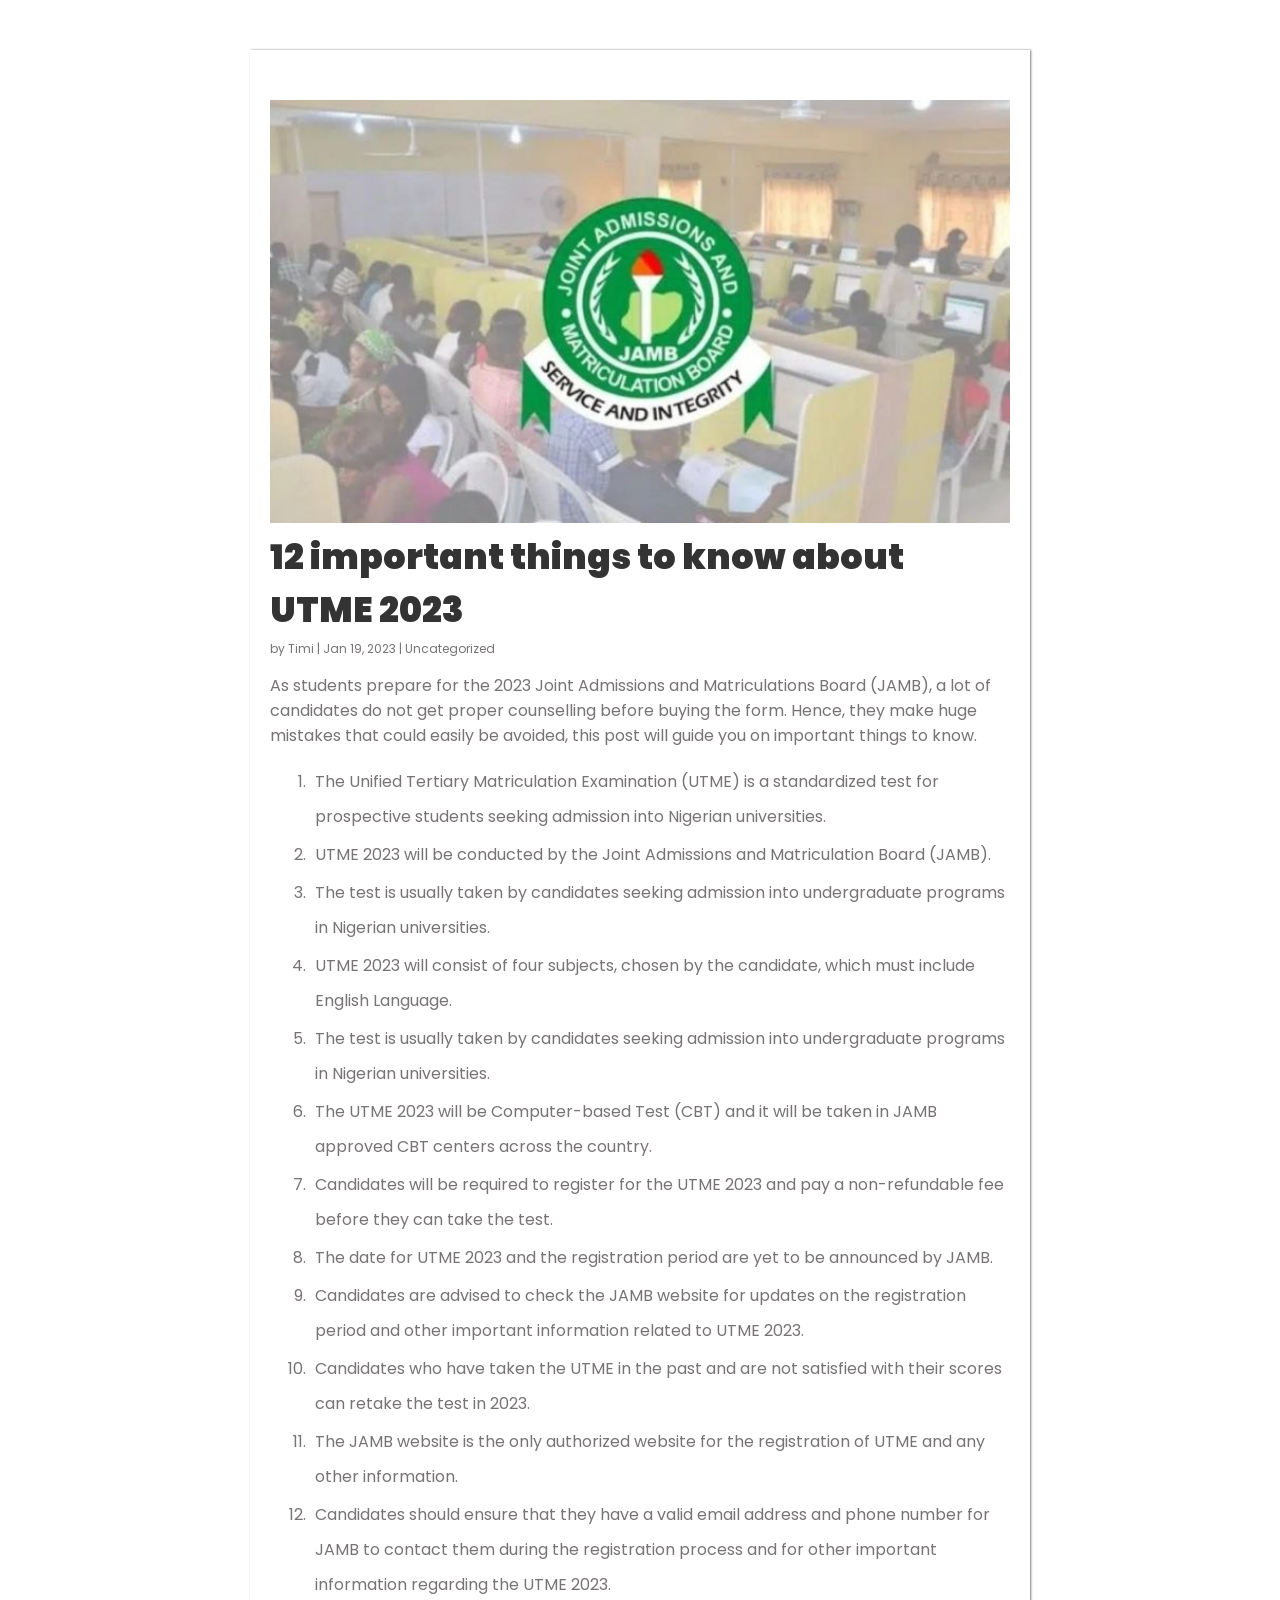
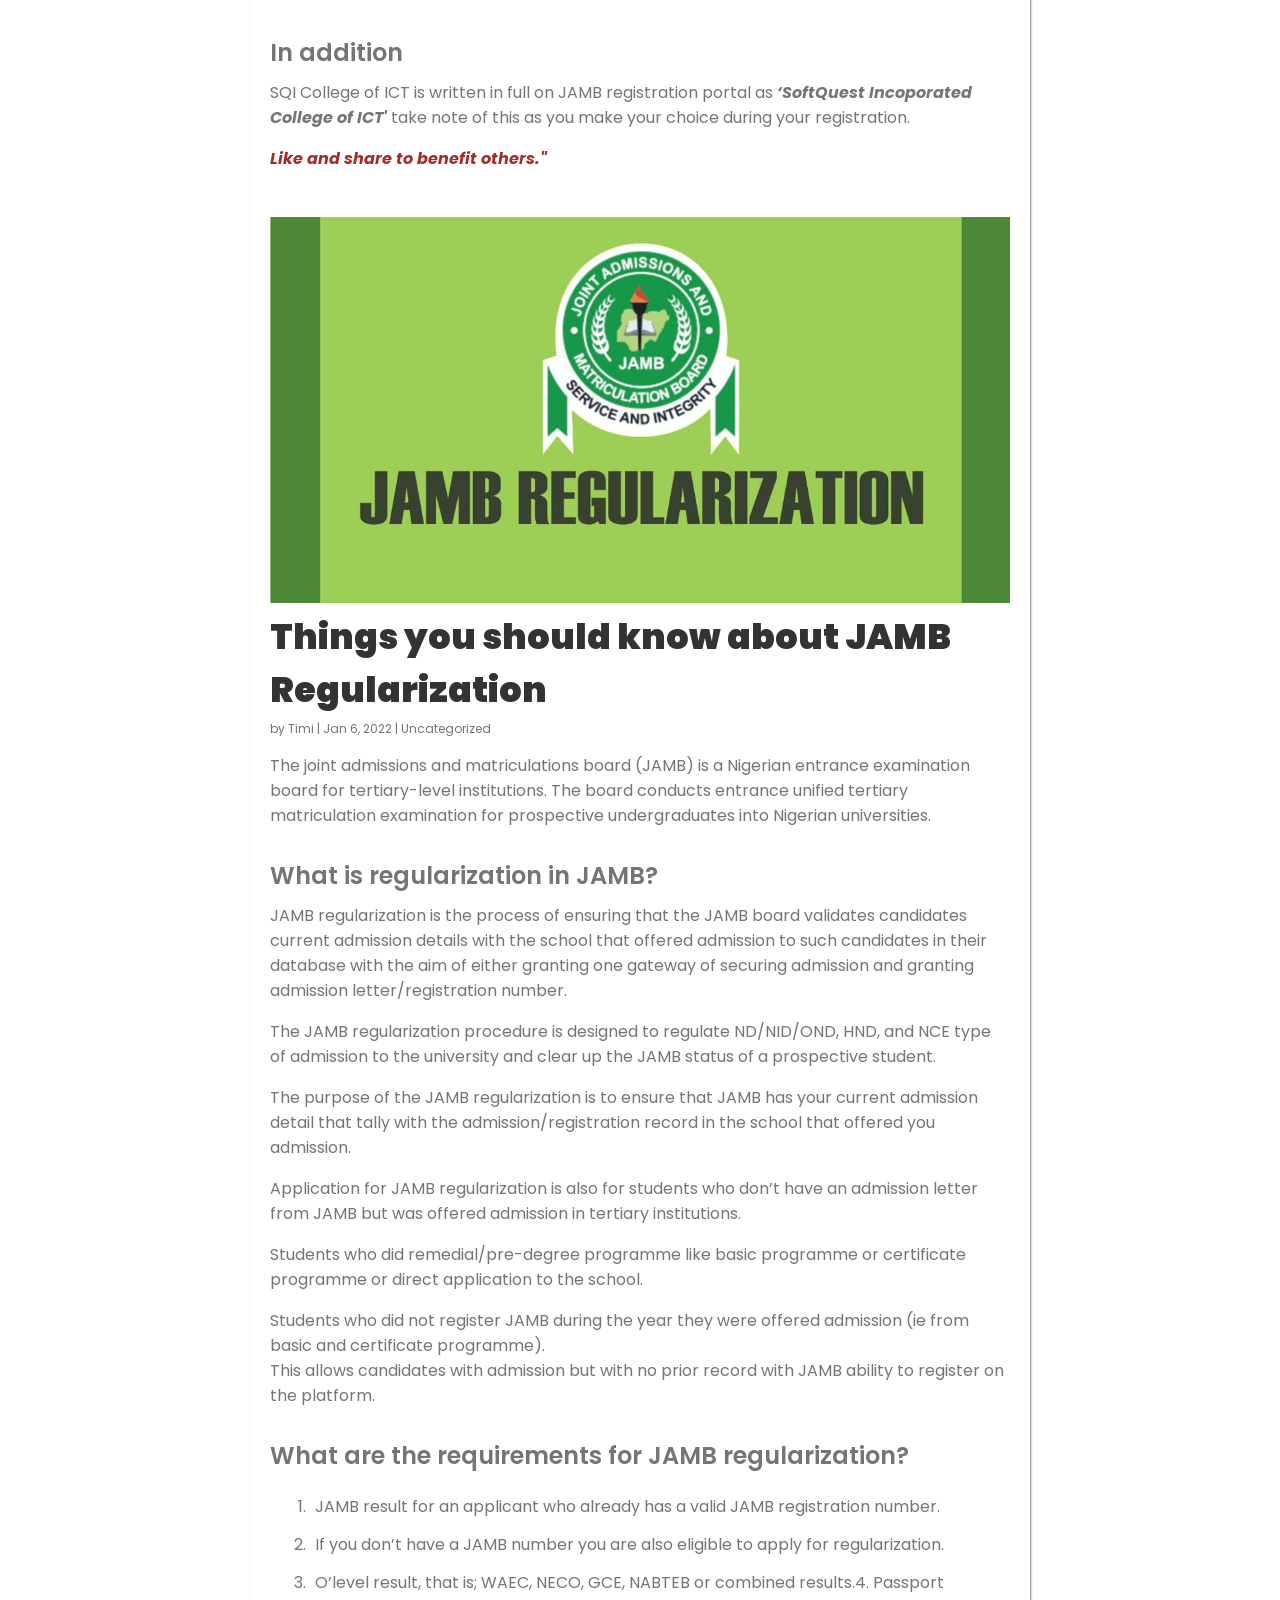
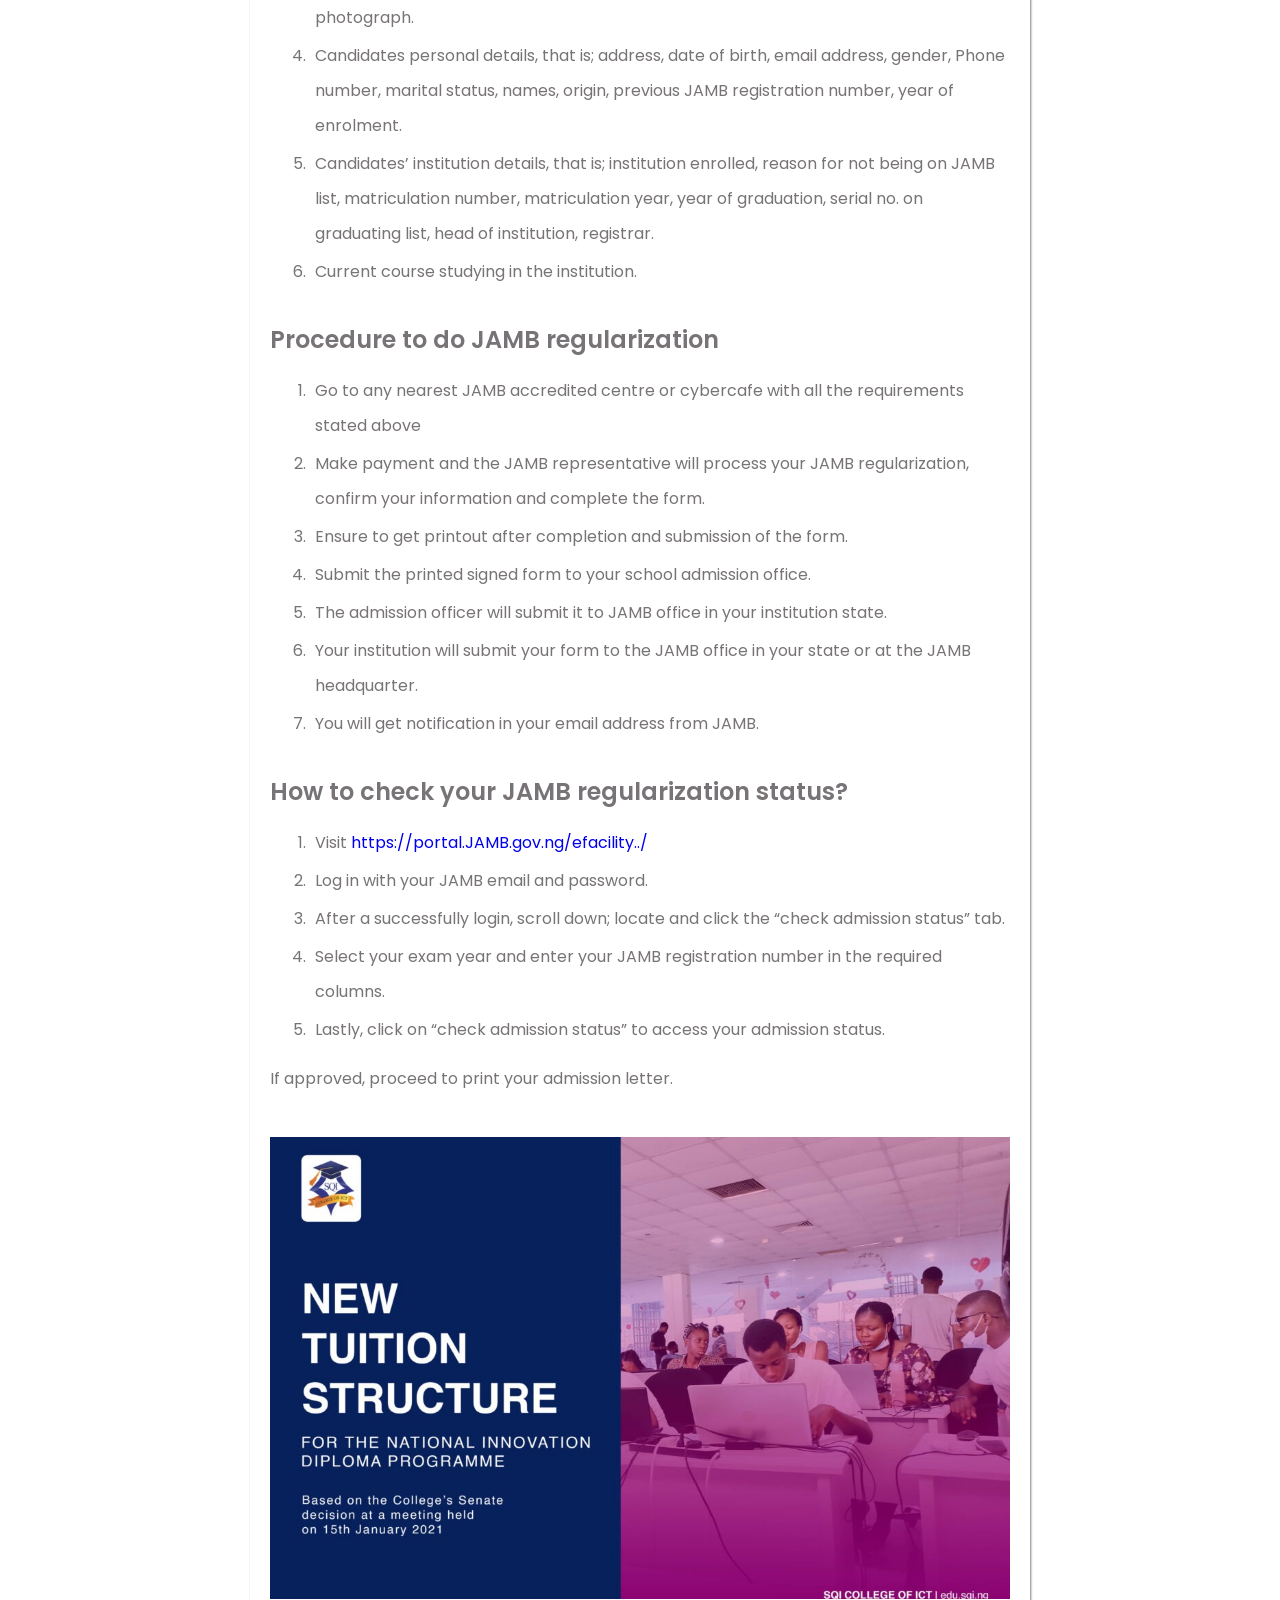
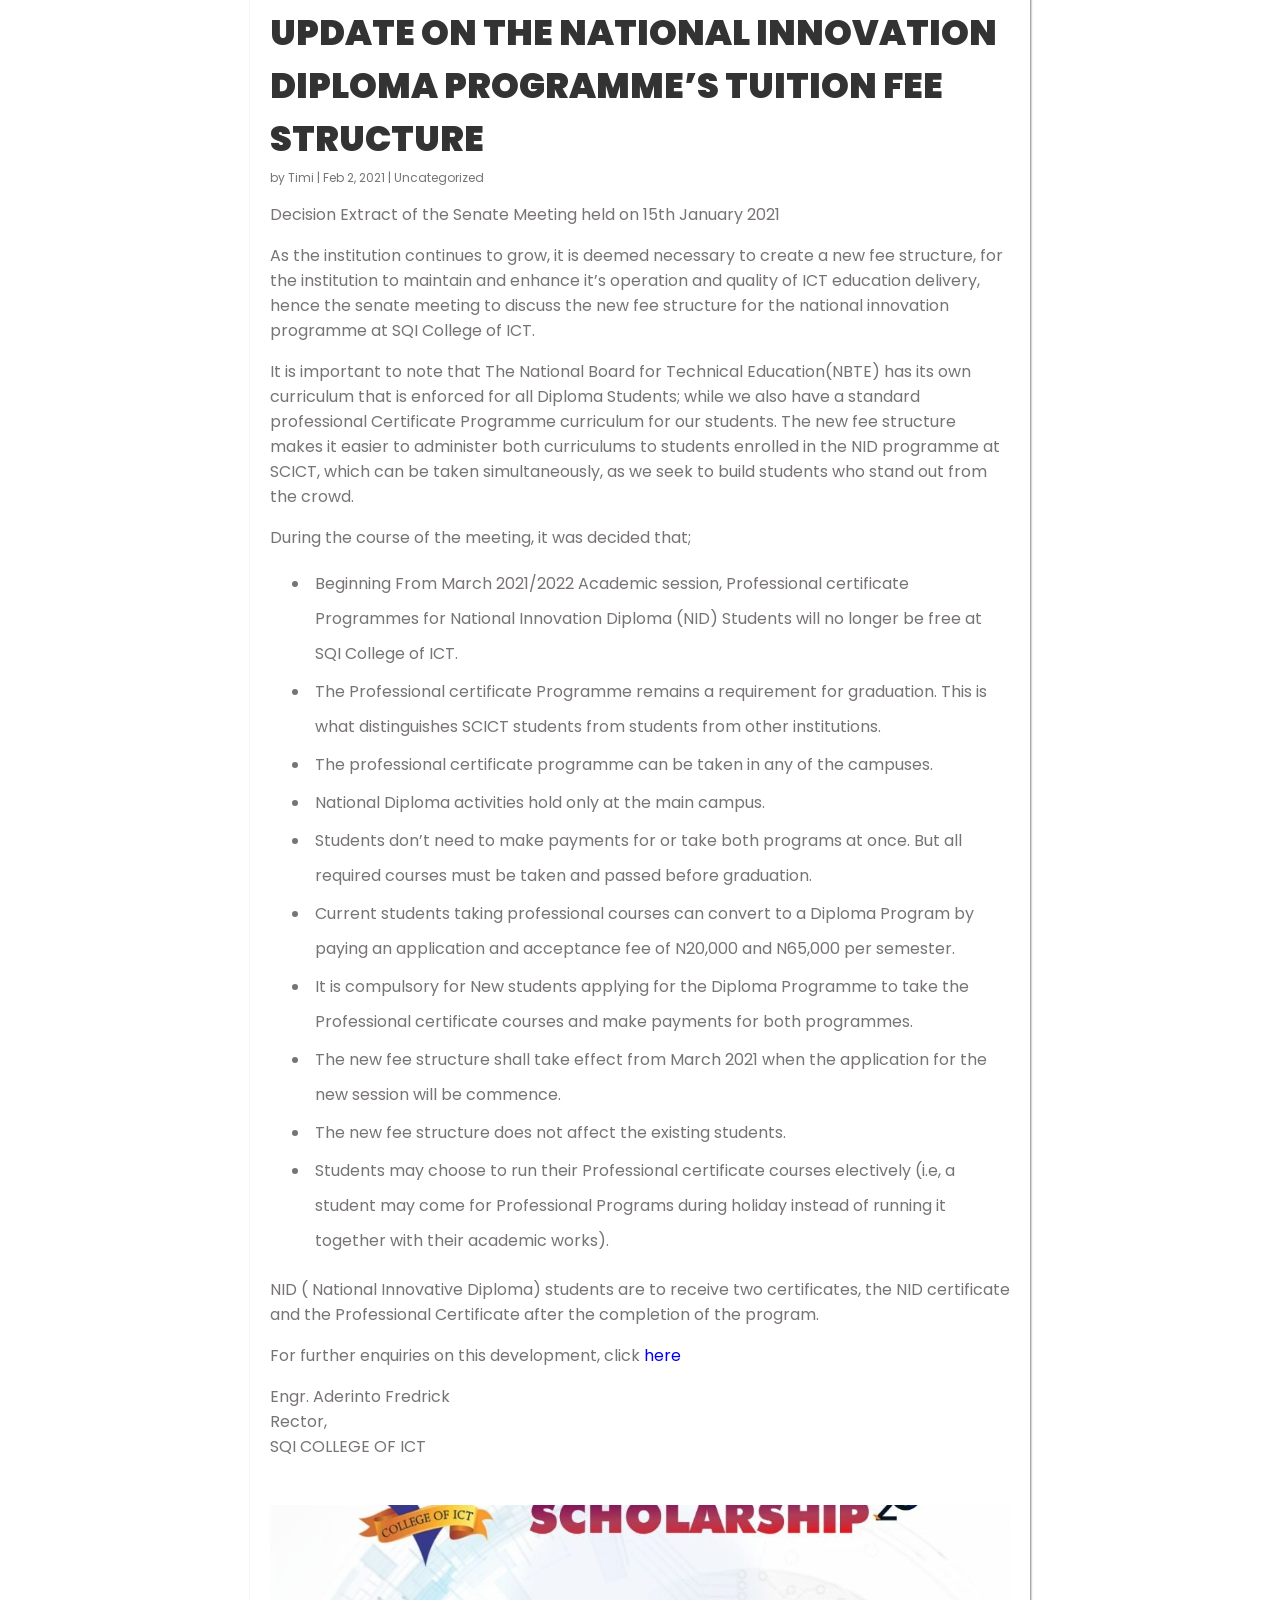
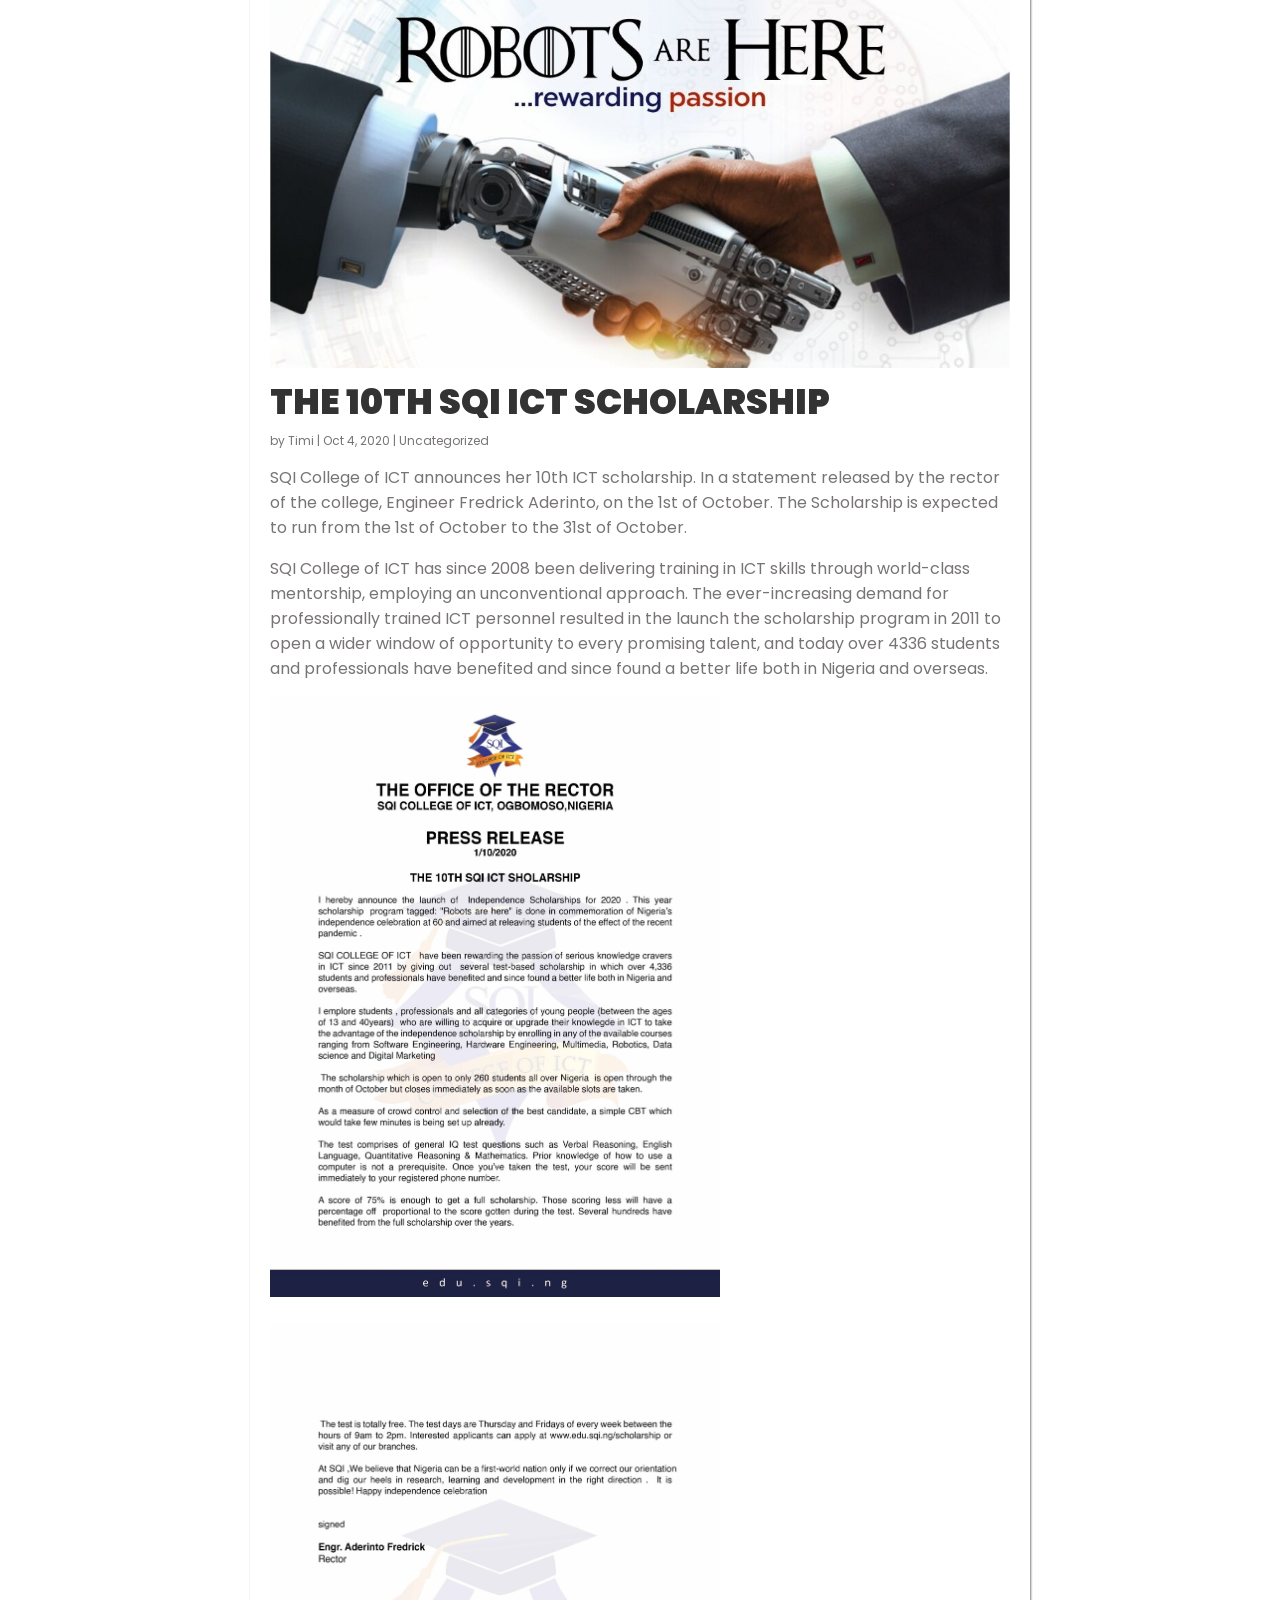
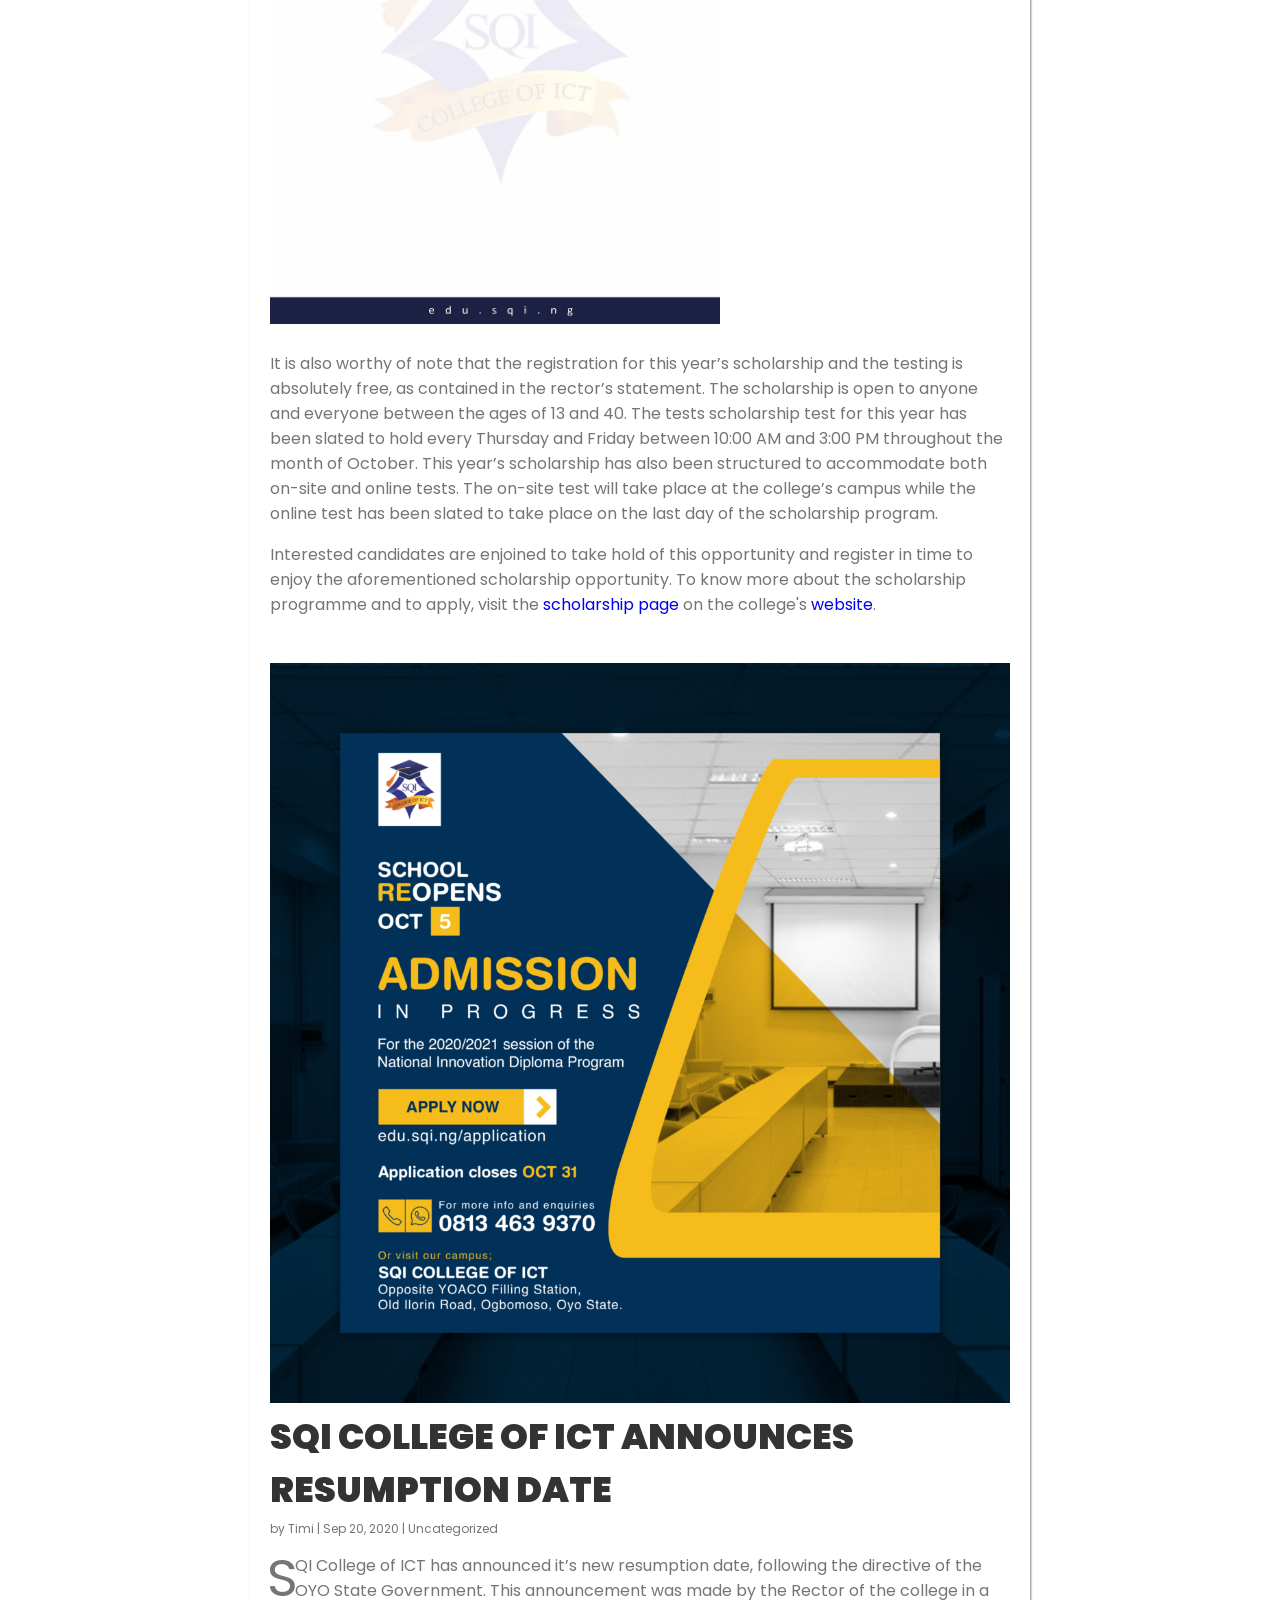
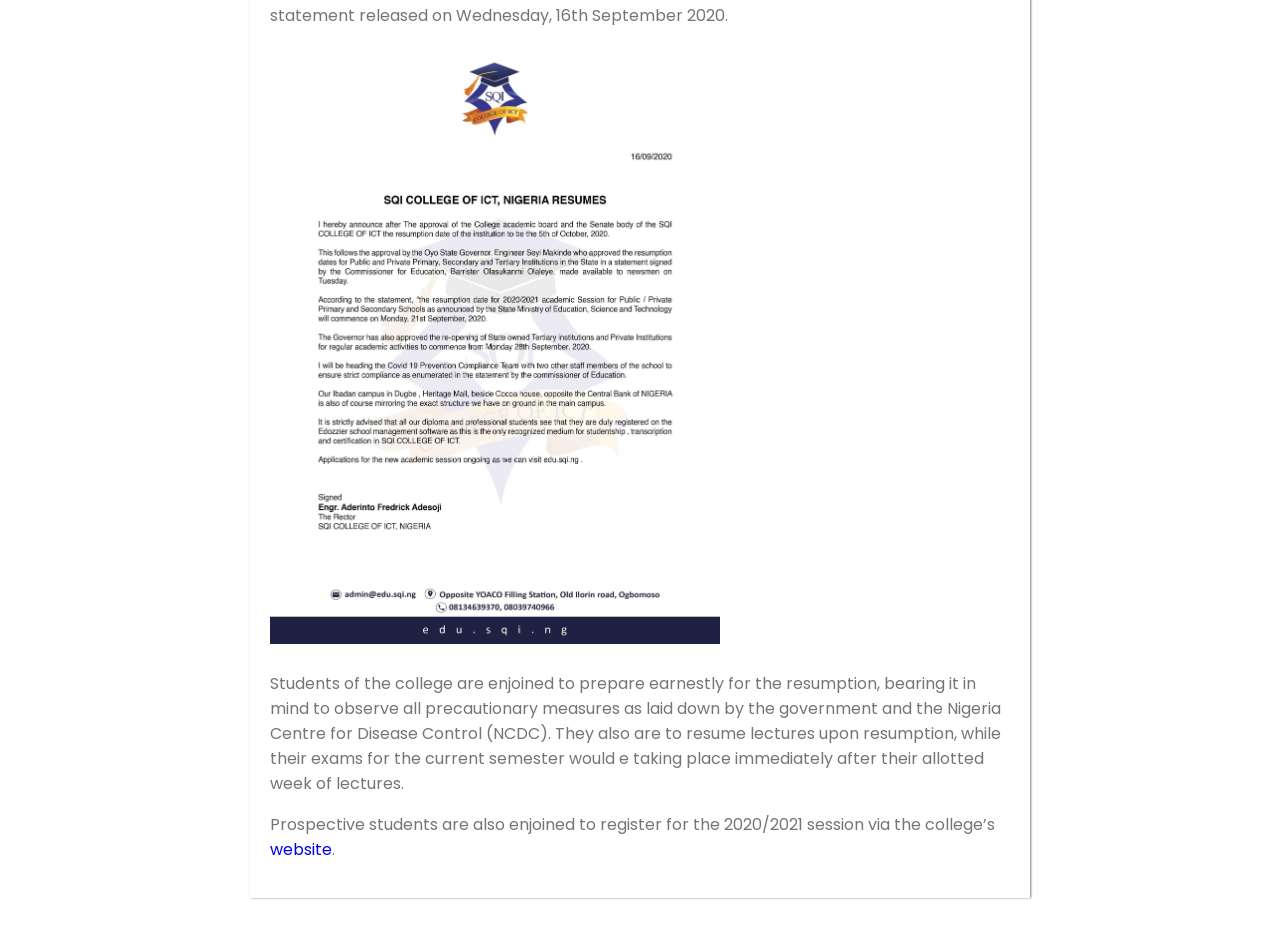
<file: news-archive-clone/index.html>
<!DOCTYPE html>
<html lang="en">
<head>
    <meta charset="UTF-8">
    <meta name="viewport" content="width=device-width, initial-scale=1.0">
    <title>SQI News - CSS Clone</title>
    <link rel="stylesheet" href="style.css">

    <!-- Import font Poppins  -->
    <style>
        @import url('https://fonts.googleapis.com/css2?family=Poppins:ital,wght@0,100;0,200;0,300;0,400;0,500;0,600;0,700;0,800;0,900;1,100;1,200;1,300;1,400;1,500;1,600;1,700;1,800;1,900&display=swap');
    </style>
</head>
<body>
    <section>
        <article>
            <img src="images/jamb-logo.jpg" alt="jamb-logo" class="post-image">
            <h1>12 important things to know about UTME 2023</h1>
            <P>by Timi | Jan 19, 2023 | Uncategorized</P>
    
            <p>As students prepare for the 2023 Joint Admissions and Matriculations Board (JAMB), a lot of candidates do not get proper counselling before buying the form. Hence, they make huge mistakes that could easily be avoided, this post will guide you on important things to know.</p>
    
            <ol>
                <li>The Unified Tertiary Matriculation Examination (UTME) is a standardized test for prospective students seeking admission into Nigerian universities.</li>
                <li>UTME 2023 will be conducted by the Joint Admissions and Matriculation Board (JAMB).</li>
                <li>The test is usually taken by candidates seeking admission into undergraduate programs in Nigerian universities.</li>
                <li>UTME 2023 will consist of four subjects, chosen by the candidate, which must include English Language.</li>
                <li>The test is usually taken by candidates seeking admission into undergraduate programs in Nigerian universities.</li>
                <li>The UTME 2023 will be Computer-based Test (CBT) and it will be taken in JAMB approved CBT centers across the country.</li>
                <li>Candidates will be required to register for the UTME 2023 and pay a non-refundable fee before they can take the test.</li>
                <li>The date for UTME 2023 and the registration period are yet to be announced by JAMB.</li>
                <li>Candidates are advised to check the JAMB website for updates on the registration period and other important information related to UTME 2023.</li>
                <li>Candidates who have taken the UTME in the past and are not satisfied with their scores can retake the test in 2023.</li>
                <li>The JAMB website is the only authorized website for the registration of UTME and any other information.</li>
                <li>Candidates should ensure that they have a valid email address and phone number for JAMB to contact them during the registration process and for other important information regarding the UTME 2023.</li>
            </ol>
    
            <h2>In addition</h2>
            <p>SQI College of ICT is written in full on JAMB registration portal as <em><strong>‘SoftQuest Incoporated College of ICT'</strong></em> take note of this as you make your choice during your registration.</p>
    
            <p style="color: brown;"><em><strong>Like and share to benefit others."</strong></em></p>
        </article>

        <article>
            <img src="images/jamb-regularize.jpg" alt="jamb-regularization" class="post-image">
            <h1>Things you should know about JAMB Regularization</h1>
            <p>by Timi | Jan 6, 2022 | Uncategorized</p>
            <p>The joint admissions and matriculations board (JAMB) is a Nigerian entrance examination board for tertiary-level institutions. The board conducts entrance unified tertiary matriculation examination for prospective undergraduates into Nigerian universities.</p>

            <h2>What is regularization in JAMB?</h2>
            <p>JAMB regularization is the process of ensuring that the JAMB board validates candidates current admission details with the school that offered admission to such candidates in their database with the aim of either granting one gateway of securing admission and granting admission letter/registration number.</p>
            <p>The JAMB regularization procedure is designed to regulate ND/NID/OND, HND, and NCE type of admission to the university and clear up the JAMB status of a prospective student.</p>
            <p>The purpose of the JAMB regularization is to ensure that JAMB has your current admission detail that tally with the admission/registration record in the school that offered you admission.</p>
            <p>Application for JAMB regularization is also for students who don’t have an admission letter from JAMB but was offered admission in tertiary institutions.</p>            
            <p>Students who did remedial/pre-degree programme like basic programme or certificate programme or direct application to the school.</p>            
            <p>Students who did not register JAMB during the year they were offered admission (ie from basic and certificate programme). <br>
            This allows candidates with admission but with no prior record with JAMB ability to register on the platform.</p>

            <h2>What are the requirements for JAMB regularization?</h2>
            <ol>
                <li>JAMB result for an applicant who already has a valid JAMB registration number.</li>
                <li>If you don’t have a JAMB number you are also eligible to apply for regularization.</li>
                <li>O’level result, that is; WAEC, NECO, GCE, NABTEB or combined results.4. Passport photograph.</li>
                <li>Candidates personal details, that is; address, date of birth, email address, gender, Phone number, marital status, names, origin, previous JAMB registration number, year of enrolment.</li>
                <li>Candidates’ institution details, that is; institution enrolled, reason for not being on JAMB list, matriculation number, matriculation year, year of graduation, serial no. on graduating list, head of institution, registrar.</li>
                <li>Current course studying in the institution.</li>
            </ol>

            <h2>Procedure to do JAMB regularization</h2>
            <ol>
                <li>Go to any nearest JAMB accredited centre or cybercafe with all the requirements stated above</li>
                <li>Make payment and the JAMB representative will process your JAMB regularization, confirm your information and complete the form.</li>
                <li>Ensure to get printout after completion and submission of the form.</li>
                <li>Submit the printed signed form to your school admission office.</li>
                <li>The admission officer will submit it to JAMB office in your institution state.</li>
                <li>Your institution will submit your form to the JAMB office in your state or at the JAMB headquarter.</li>
                <li>You will get notification in your email address from JAMB.</li>
            </ol>

            <h2>How to check your JAMB regularization status?</h2>
            <ol>
                <li>Visit <a href="https://portal.JAMB.gov.ng/efacility../">https://portal.JAMB.gov.ng/efacility../</a></li>
                <li>Log in with your JAMB email and password.</li>
                <li>After a successfully login, scroll down; locate and click the “check admission status” tab.</li>
                <li>Select your exam year and enter your JAMB registration number in the required columns.</li>
                <li>Lastly, click on “check admission status” to access your admission status.</li>
            </ol>
            <p>If approved, proceed to print your admission letter.</p>
        </article> 
        
        <article>
            <img src="images/sqi-tuition-structure.jpg" alt="tuition-structure" class="post-image">
            <h1>UPDATE ON THE NATIONAL INNOVATION DIPLOMA PROGRAMME’S TUITION FEE STRUCTURE</h1>
            <p>by Timi | Feb 2, 2021 | Uncategorized</p>
            <p>Decision Extract of the Senate Meeting held on 15th January 2021</p>
            <p>As the institution continues to grow, it is deemed necessary to create a new fee structure, for the institution to maintain and enhance it’s operation and quality of ICT education delivery, hence the senate meeting to discuss the new fee structure for the national innovation programme at SQI College of ICT.</p>
            <p>It is important to note that The National Board for Technical Education(NBTE) has its own curriculum that is enforced for all Diploma Students; while we also have a standard professional Certificate Programme curriculum for our students. The new fee structure makes it easier to administer both curriculums to students enrolled in the NID programme at SCICT, which can be taken simultaneously, as we seek to build students who stand out from the crowd.</p>
            
            <p>During the course of the meeting, it was decided that;</p>
            <ul>
                <li>Beginning From March 2021/2022 Academic session, Professional certificate Programmes for National Innovation Diploma (NID) Students will no longer be free at SQI College of ICT.</li>
                <li>The Professional certificate Programme remains a requirement for graduation. This is what distinguishes SCICT students from students from other institutions.</li>
                <li>The professional certificate programme can be taken in any of the campuses.</li>
                <li>National Diploma activities hold only at the main campus.</li>
                <li>Students don’t need to make payments for or take both programs at once. But all required courses must be taken and passed before graduation.</li>
                <li>Current students taking professional courses can convert to a Diploma Program by paying an application and acceptance fee of N20,000 and N65,000 per semester.</li>
                <li>It is compulsory for New students applying for the Diploma Programme to take the Professional certificate courses and make payments for both programmes.</li>
                <li>The new fee structure shall take effect from March 2021 when the application for the new session will be commence.</li>
                <li>The new fee structure does not affect the existing students.</li>
                <li>Students may choose to run their Professional certificate courses electively (i.e, a student may come for Professional Programs during holiday instead of running it together with their academic works).</li>
            </ul>
            <p>NID ( National Innovative Diploma) students are to receive two certificates, the NID certificate and the Professional Certificate after the completion of the program.</p>
            <p>For further enquiries on this development, click <a href="#">here</a></p>
            <p>Engr. Aderinto Fredrick <br> Rector, <br> SQI COLLEGE OF ICT</p>
        </article>

        <article>
            <img src="images/sqi-scholarship.jpg" alt="scholarship" class="post-image">
            <h1>THE 10TH SQI ICT SCHOLARSHIP</h1>
            <p>by Timi | Oct 4, 2020 | Uncategorized</p>
            <p>SQI College of ICT announces her 10th ICT scholarship. In a statement released by the rector of the college, Engineer Fredrick Aderinto, on the 1st of October. The Scholarship is expected to run from the 1st of October to the 31st of October.</p>
            <p>SQI College of ICT has since 2008 been delivering training in ICT skills through world-class mentorship, employing an unconventional approach. The ever-increasing demand for professionally trained ICT personnel resulted in the launch the scholarship program in 2011 to open a wider window of opportunity to every promising talent, and today over 4336 students and professionals have benefited and since found a better life both in Nigeria and overseas.</p>
            <img src="images/sqi-scholarship-memo-1.jpg" alt="" class="memo-image">
            <img src="images/sqi-scholarship-memo-2.jpg" alt="" class="memo-image">
            <p>It is also worthy of note that the registration for this year’s scholarship and the testing is absolutely free, as contained in the rector’s statement. The scholarship is open to anyone and everyone between the ages of 13 and 40. The tests scholarship test for this year has been slated to hold every Thursday and Friday between 10:00 AM and 3:00 PM throughout the month of October. This year’s scholarship has also been structured to accommodate both on-site and online tests. The on-site test will take place at the college’s campus while the online test has been slated to take place on the last day of the scholarship program.</p>
            <p>Interested candidates are enjoined to take hold of this opportunity and register in time to enjoy the aforementioned scholarship opportunity. To know more about the scholarship programme and to apply, visit the <a href="https://edu.sqi.ng/scholarship">scholarship page</a> on the college's <a href="https://edu.sqi.ng/">website</a>.</p>
        </article>

        <article>
            <img src="images/sqi-admission.png" alt="resumption" class="post-image">
            <h1>SQI COLLEGE OF ICT ANNOUNCES RESUMPTION DATE</h1>
            <p>by Timi | Sep 20, 2020 | Uncategorized</p>
            <p class="drop-cap">SQI College of ICT has announced it’s new resumption date, following the directive of the OYO State Government. This announcement was made by the Rector of the college in a statement released on Wednesday, 16th September 2020.</p>
            <img src="images/sqi-resume-memo.jpg" alt="resumption memo" class="memo-image">
            <p>Students of the college are enjoined to prepare earnestly for the resumption, bearing it in mind to observe all precautionary measures as laid down by the government and the Nigeria Centre for Disease Control (NCDC). They also are to resume lectures upon resumption, while their exams for the current semester would e taking place immediately after their allotted week of lectures.</p>
            <p>Prospective students are also enjoined to register for the 2020/2021 session via the college’s <a href=”https://edu.sqi.ng/application/”>website</a>. </p>
        </article>
    </section>
</body>
</html>
</file>
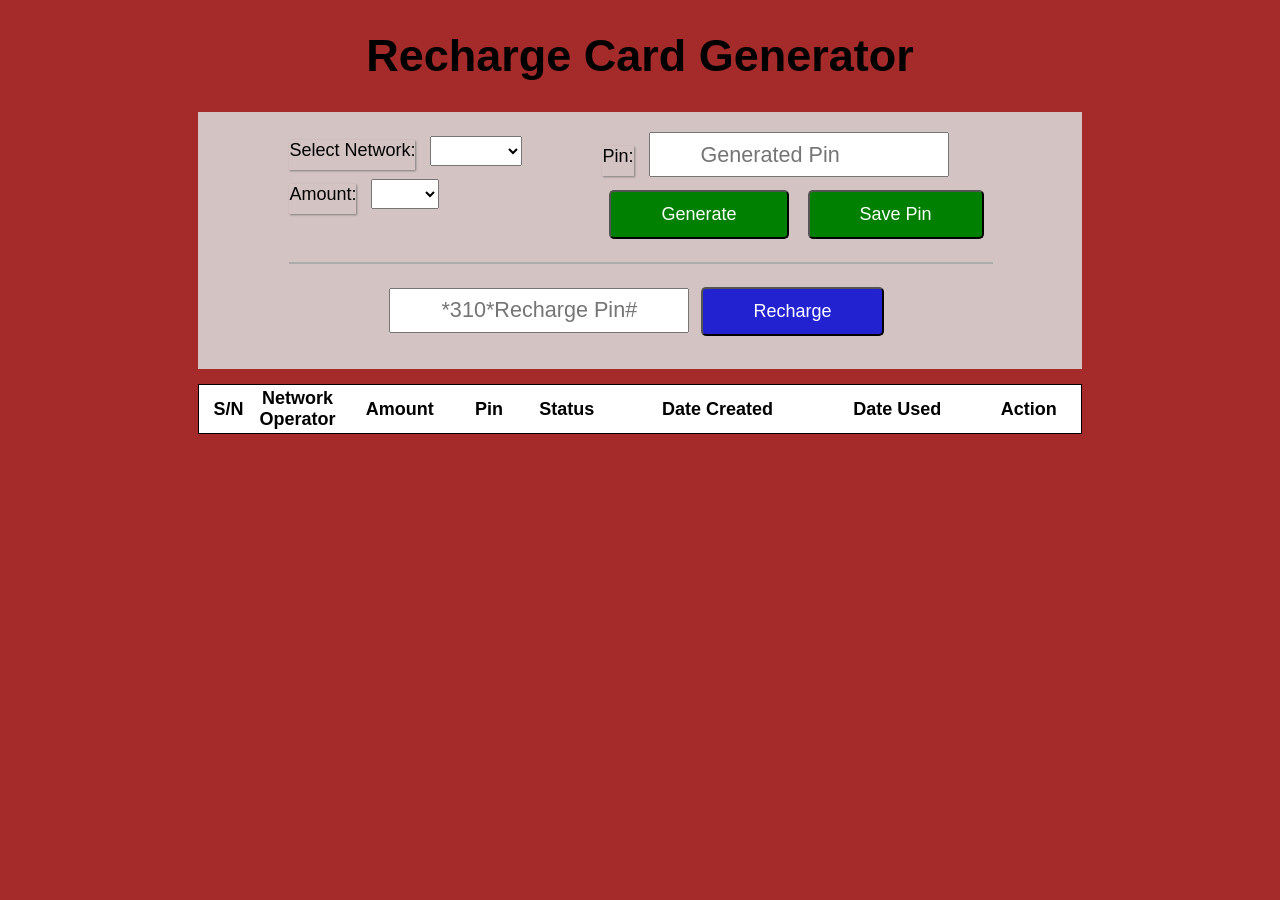
<file: Pin generator/index.html>
<!DOCTYPE html>
<html lang="en">

<head>
    <meta charset="UTF-8">
    <meta name="viewport" content="width=device-width, initial-scale=1.0">
    <title>Recharge Pin Generator</title>

    <link rel="stylesheet" href="style.css">
</head>

<body>
    <h1>Recharge Card Generator</h1>

    <div class="container">
        <div class="inner-container">
            <div class="info">
                <label>Select Network:</label>
                <select name="" id="network">
                    <option value=""></option>
                    <option value="mtn">MTN</option>
                    <option value="glo">GLO</option>
                    <option value="airtel">AIRTEL</option>
                    <option value="9mobile">9MOBILE</option>
                </select><br>

                <label>Amount:</label>
                <select name="" id="amount">
                    <option value=""></option>
                    <option value="100">₦100</option>
                    <option value="200">₦200</option>
                    <option value="500">₦500</option>
                    <option value="1000">₦1000</option>
                </select>
            </div>

            <div class="info">
                <label>Pin:</label>
                <input type="text" id="code" placeholder="Generated Pin" readonly><br>

                <button class="code-btn" id="generate" onclick="generatePin()">Generate</button>
                <button class="code-btn" id="savePin" onclick="cardDetails()">Save Pin</button>
            </div>
        </div>
        <hr>
        <div class="recharge">
            <input type="text" placeholder="*310*Recharge Pin#" id="rechargeCode">
            <button class="recharge-btn" id="recharge" onclick="codeValidation()">Recharge</button>
        </div>
    </div>

    <div class="table-array">
        <table>
            <thead>
                <tr>
                    <th>S/N</th>
                    <th>Network Operator</th>
                    <th>Amount</th>
                    <th>Pin</th>
                    <th>Status</th>
                    <th>Date Created</th>
                    <th>Date Used</th>
                    <th>Action</th>
                </tr>
            </thead>
            <tbody id="tableBody"></tbody>
        </table>
    </div>

    <script src="index.js"></script>
</body>

</html>
</file>
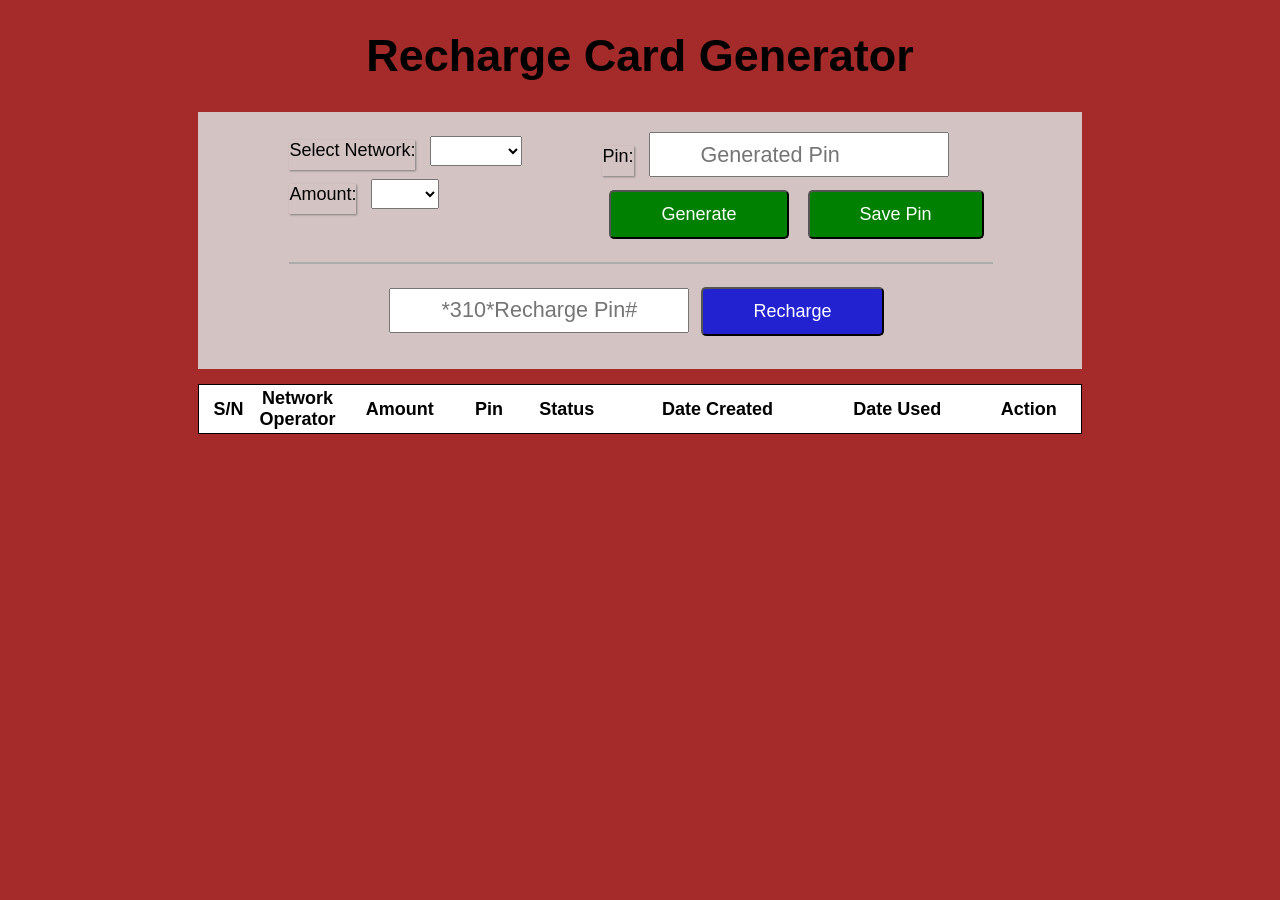
<file: Recharge card generator/index.html>
<!DOCTYPE html>
<html lang="en">

<head>
    <meta charset="UTF-8">
    <meta name="viewport" content="width=device-width, initial-scale=1.0">
    <title>Recharge Pin Generator</title>

    <link rel="stylesheet" href="style.css">
</head>

<body>
    <h1>Recharge Card Generator</h1>

    <div class="container">
        <div class="inner-container">
            <div class="info">
                <label>Select Network:</label>
                <select name="" id="network">
                    <option value=""></option>
                    <option value="MTN">MTN</option>
                    <option value="GLO">GLO</option>
                    <option value="AIRTEL">AIRTEL</option>
                    <option value="9MOBILE">9MOBILE</option>
                </select><br>

                <label>Amount:</label>
                <select name="" id="amount">
                    <option value=""></option>
                    <option value="₦100">₦100</option>
                    <option value="₦200">₦200</option>
                    <option value="₦500">₦500</option>
                    <option value="₦1000">₦1000</option>
                </select>
            </div>

            <div class="info">
                <label>Pin:</label>
                <input type="text" id="code" placeholder="Generated Pin" readonly><br>

                <button class="code-btn" id="generate" onclick="generatePin()">Generate</button>
                <button class="code-btn" id="savePin" onclick="cardDetails()">Save Pin</button>
            </div>
        </div>
        <hr>
        <div class="recharge">
            <input type="text" placeholder="*310*Recharge Pin#" id="rechargeCode">
            <button class="recharge-btn" id="recharge" onclick="codeValidation()">Recharge</button>
        </div>
    </div>

    <div class="table-array">
        <table>
            <thead>
                <tr>
                    <th>S/N</th>
                    <th>Network Operator</th>
                    <th>Amount</th>
                    <th>Pin</th>
                    <th>Status</th>
                    <th>Date Created</th>
                    <th>Date Used</th>
                    <th>Action</th>
                </tr>
            </thead>
            <tbody id="tableBody"></tbody>
        </table>
    </div>

    <script src="index.js"></script>
</body>

</html>
</file>
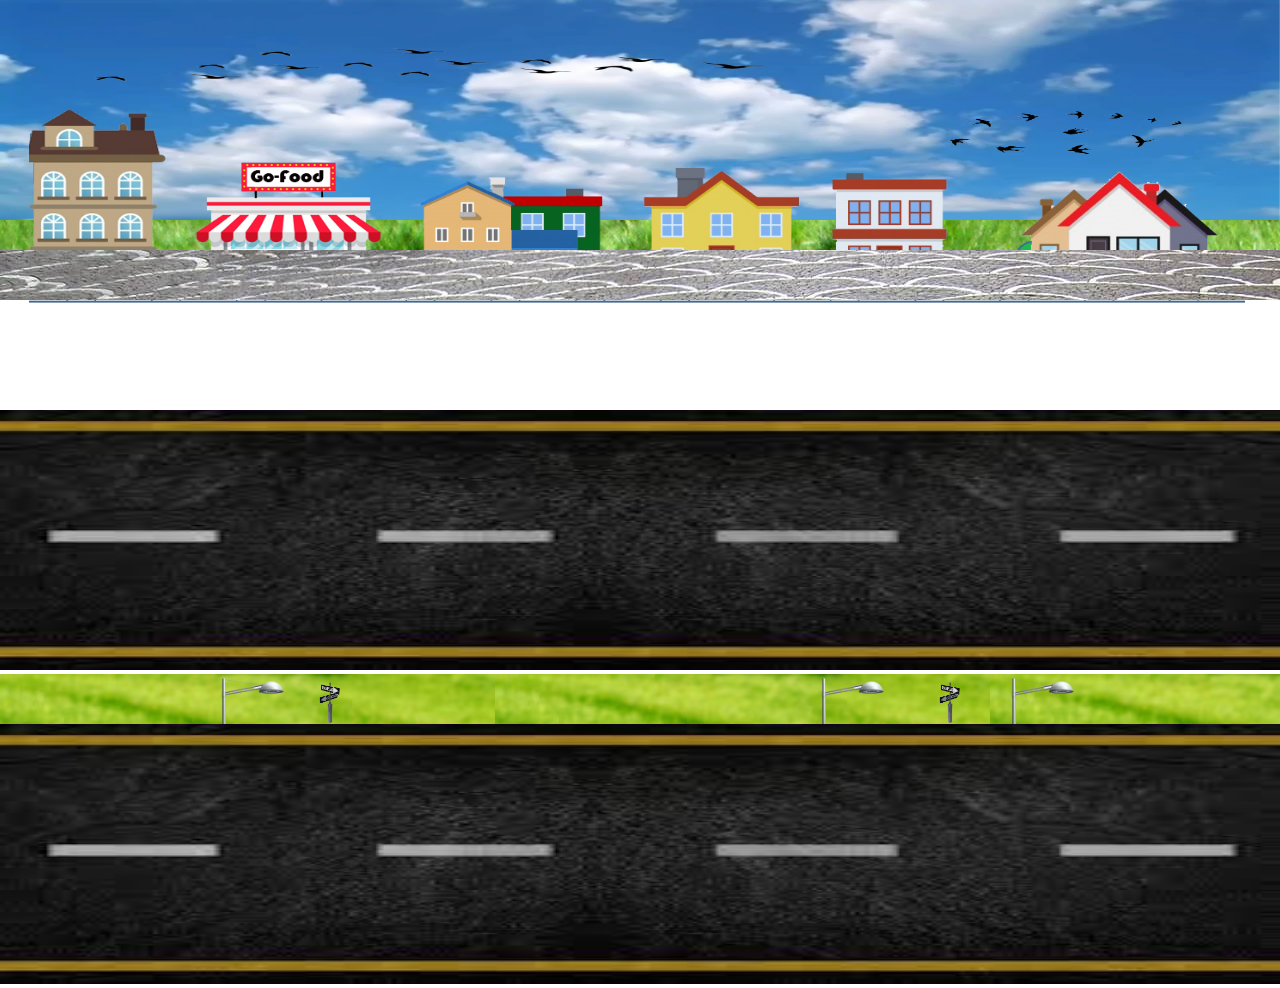
<file: traffic animation/main.html>
<!DOCTYPE html>
<html lang="en">
<head>
    <meta charset="UTF-8">
    <meta name="viewport" content="width=device-width, initial-scale=1.0">
    <title>traffic-animation</title>
    <link rel="stylesheet" href="style.css">
    <link rel="icon" href="images/icon.png">
</head>
<body>
    <div>
        <div class="top-container">
            <img class="sky-img" src="images/sky.jpg" alt="sky-img">
            <img src="images/aeroplane.png" alt="aeroplane" class="aeroplane" width="250px">
            <img src="images/helicopter.png" alt="helicopter" class="helicopter" width="200px" height="200px">
            <img src="images/birds-1.png" alt="bird" class="bird-1" width="700px" height="90px">
            <img src="images/bird-2.png" alt="bird" class="bird-2" width="250px" height="90px">
        </div>
        <div class="element">
            <div class="grass"></div>
            <img class="houses" src="images/houses.png" alt="buildings">
            <div class="walk-way">
                <img class="ped-boy" src="images/pedestrian-boy.png" alt="pedestrian-boy" width="100px" height="100px">
                <img class="ped-woman" src="images/pedestrian-woman.png" alt="pedestrian-woman" width="170px" height="120px">
            </div>
        </div>
        <div class="road">
            <div class="right-lane">
                <img class="road-1" src="images/road.jpg" alt="road">
                <img class="taxi-1 taxi-1a" src="images/taxi-1.png" alt="taxi">
                <img class="trailer trailer-a" src="images/trailer.png" alt="trailer">
                <img class="bike bike-a" src="images/bike.png" alt="bike" width="100px">
                <img class="taxi-1 taxi-1b" src="images/taxi-1.png" alt="taxi">
                <img class="trailer trailer-b" src="images/trailer.png" alt="trailer">
                <img class="bike bike-b" src="images/bike.png" alt="bike" width="100px">
                <img class="taxi-1 taxi-1c" src="images/taxi-1.png" alt="taxi">
            </div>
            <div class="signs">
                <img class="light-1" src="images/lights.png" alt="lights" width="90px">
                <img class="light-2" src="images/lights.png" alt="lights" width="90px">
                <img class="light-3" src="images/lights.png" alt="lights" width="90px">
                <img class="way-1" src="images/sign-post.png" alt="sign-post" width="60px">
                <img class="way-2" src="images/sign-post.png" alt="sign-post" width="60px">
            </div>
            <div class="left-lane">
                <img class="road-2" src="images/road.jpg" alt="road">
                <img class="truck bike truck-a" src="images/truck.png" alt="truck">
                <img class="truck bike truck-b" src="images/truck.png" alt="truck">
                <img class="car" src="images/sport-car.png" alt="car" width="150px">
                <img class="taxi-2 taxi-2a" src="images/taxi-2.png" alt="taxi" width="150px">
                <img class="taxi-2 taxi-2b" src="images/taxi-2.png" alt="taxi" width="150px">
                <img class="bicycle" src="images/bicycle.png" alt="bicycle" width="80px">
                <img class="taxi-2 taxi-2c" src="images/taxi-2.png" alt="taxi" width="150px">
            </div>
        </div>
    </div>
</body>
</html>
</file>
<file: news-archive-clone/style.css>
body {
    box-shadow: 0.8px 0px 2px gray;
    color: #777376;
    font-family: "Poppins", Arial, Helvetica, sans-serif;
    margin: 50px 250px;
    padding: 20px;
}

h1 {
    color: #333333;
    font-size: 35px;
    font-weight: 900;
    margin: 0;
}

h2 {
    margin: 30px 0 10px 0;
    font-weight: 600;
}

h1 + p {
    font-size: 12px;
}

p {
    line-height: 25px;
    margin-top: 0;
}

li {
    line-height: 35px;
    padding: 0 5px 3px;
}

a {
    text-decoration: none;
}

.post-image {
    height: auto;
    margin-top: 30px;
    width: 100%;
}

.memo-image {
    height: 600px;
    width: 450px;
    margin-bottom: 20px;
}

.drop-cap::first-letter {
    initial-letter: 2;
}
</file>
<file: Pin generator/style.css>
body {
    background-color: brown;
    font-family: Arial, Helvetica, sans-serif;
    font-size: large;
    text-align: center;
}

h1 {
    font-size: 2.5em;
}

button {
    border-radius: 5px;
    font-size: large;
    margin: 13px 7px;
    padding: 12px 50px;
}

hr {
    border: 1px solid rgb(173, 171, 171);
    width: 100%;
    margin: 0;
}

label {
    font-size: large;
    padding-bottom: 10px;
    margin-right: 10px;
    box-shadow: 1px 1px 2px rgb(128, 125, 125);
}

input {
    height: 45px;
    width: 300px;
    font-size: medium;
    box-sizing: border-box;
    padding: 10px 0 10px 50px;
    font-size: larger;
}

select {
    height: 30px;
    font-size: medium;
    box-sizing: border-box;
    margin-bottom: 10px;
}

option {
    padding: 15px;
    margin-bottom: 10px;
}

table {
    border: 1px solid;
    margin: 15px 15%;
    background-color: white;
    width: 70%;
}

th:nth-child(2) {
    width: 20px;
}

th:nth-child(4) {
    width: 200px;
}

th:nth-child(4) {
    width: 50px;
}

.code-btn {
    background-color: green;
    color: white;
}

.recharge-btn {
    background-color: rgb(34, 34, 209);
    color: white;
}

.table-array {
    justify-content: center;
}

.container {
    background-color: rgb(212, 195, 195);
    margin: 3px 15%;
    padding: 20px 0;
    display: grid;
    grid-row: auto;
    row-gap: 10px;
    justify-content: center;
    line-height: 2;
}

.info {
    text-align: justify;
}

.inner-container {
    display: flex;
    gap: 80px;
}

.del-btn {
    color: red;
    border: none;
    font-weight: 500;
    padding: 0%;
}
</file>
<file: Recharge card generator/style.css>
body {
    background-color: brown;
    font-family: Arial, Helvetica, sans-serif;
    font-size: large;
    text-align: center;
}

h1 {
    font-size: 2.5em;
}

button {
    border-radius: 5px;
    font-size: large;
    margin: 13px 7px;
    padding: 12px 50px;
}

hr {
    border: 1px solid rgb(173, 171, 171);
    width: 100%;
    margin: 0;
}

label {
    font-size: large;
    padding-bottom: 10px;
    margin-right: 10px;
    box-shadow: 1px 1px 2px rgb(128, 125, 125);
}

input {
    height: 45px;
    width: 300px;
    font-size: medium;
    box-sizing: border-box;
    padding: 10px 0 10px 50px;
    font-size: larger;
}

select {
    height: 30px;
    font-size: medium;
    box-sizing: border-box;
    margin-bottom: 10px;
}

option {
    padding: 15px;
    margin-bottom: 10px;
}

table {
    border: 1px solid;
    margin: 15px 15%;
    background-color: white;
    width: 70%;
}

th:nth-child(2) {
    width: 20px;
}

th:nth-child(4) {
    width: 200px;
}

th:nth-child(4) {
    width: 50px;
}

.code-btn {
    background-color: green;
    color: white;
}

.recharge-btn {
    background-color: rgb(34, 34, 209);
    color: white;
}

.table-array {
    justify-content: center;
}

.container {
    background-color: rgb(212, 195, 195);
    margin: 3px 15%;
    padding: 20px 0;
    display: grid;
    grid-row: auto;
    row-gap: 10px;
    justify-content: center;
    line-height: 2;
}

.info {
    text-align: justify;
}

.inner-container {
    display: flex;
    gap: 80px;
}

.del-btn {
    color: red;
    border: none;
    font-weight: 500;
    padding: 0%;
}
</file>
<file: traffic animation/style.css>
* {
    box-sizing: border-box;
    margin: 0;
    padding: 0;
}

.top-container { position: relative; }

.sky-img {
    width: 100vw;
    height: 30vh;
    position: fixed
}

.aeroplane {  position: absolute;   right: 2000px;  top: 0; }

.helicopter { position: absolute;   top: 10px;  right: 2000px; }

.bird-1 { position: absolute;   top: 20px;  left: 80px; }

.bird-2 { position: absolute;  top: 90px;   right: 90px; }

.houses {
    width: 95vw;
    height: 25vh;
    position: absolute;
    right: 35px;
    top: 100px;
}

.grass {
    background-color: rgb(100, 126, 100);
    background-image: url('images/grass.jpg');
    height: 30px;
    width: 100vw;
    position: absolute;
    bottom: 650px;
}

.walk-way {
    height: 50px;
    background-color: #716C8A;
    background-image: url(images/interlock.jpg);
    width: 100vw;
    position: absolute;
    bottom: 600px;
}

.signs {
    position: relative;
    background-color: #716C8A;
    background-image: url(images/grass-bg.jpg);
    height: 50px;
}

.light-1 {
    position: absolute;
    left: 200px;
}

.light-2 {
    position: absolute;
    left: 800px;
}

.light-3 {
    position: absolute;
    right: 200px;
}

.way-1 {
    position: absolute;
    left: 300px
}

.way-2 {
    position: absolute;
    right: 300px
}

.ped-boy { position: absolute; right: 2100px;  bottom: 25px; }

.ped-woman {  position: absolute;  right: 2100px;  bottom: 10px; }

.road { position: relative;   top: 410px; }

.road-1, .road-2 { width: 100vw;  height: 260px; }

.right-lane, .left-lane {   position: relative; }

.taxi-1a { position: absolute;  top: 20px; right: 2000px; }

.taxi-1b { position: absolute; top: 130px; right: 2200px;  }

.taxi-1c { position: absolute; top: 0px;  right: 2400px; }

.taxi-2a { position: absolute; top: 40px;  right: 1800px;  }

.taxi-2b { position: absolute; top: 30px;  right: 1500px;  }

.taxi-2c { position: absolute; top: 100px; right: 2000px;  }

.trailer-a { position: absolute; top: 100px; right: 2000px; }

.trailer-b { position: absolute; top: 30px; right: 2400px; }

.truck-a { position: absolute; top: 80px; right: 1800px; }

.truck-b { position: absolute; top: 0px; right: 2200px; }

.car { position: absolute; top: 170px;  right: 2000px;  }

.bike-a { position: absolute; top: -40px;  right: 2000px; }

.bike-b { position: absolute; top: -40px;  right: 2350px; }

.bicycle { position: absolute; top: 170px;  right: 1800px;  }


/******************* ANIMATION ****************************/

.car {
    animation: car 2s linear -2s infinite reverse none;
}

.aeroplane {
    animation: aeroplane 2s linear -2s infinite normal;
}

.taxi-1 {
    animation: taxi-1 3s linear 0s infinite normal;
}

.taxi-2 {
    animation: taxi-2 3s linear 0s infinite reverse;
}

.helicopter {
    animation: helicopter 3s linear 0.5s infinite normal none;
}

.bike {
    animation: bike 7s linear 0s infinite normal both;
}

.trailer {
    animation: trailer 9s linear -2s infinite normal none;
}

.truck {
    animation: truck 9s linear -2s infinite reverse none;
}

.bicycle {
    animation: bicycle 10s linear 2s infinite reverse;
}

.ped-boy {
    animation: ped-boy 13s linear 2s infinite normal none;
}

.ped-woman {
    animation: ped-woman 10s linear 1s infinite reverse none;
}

/***************FRAMES***************/

@keyframes car {
    0% {
        transform: translate(2200px);
    }
}

@keyframes aeroplane {
    0% {
        transform: translate(2000px);
    }
}

@keyframes helicopter {
    0% {
        transform: translate(2000px);
    }
}

@keyframes taxi-1 {
    0% {
        transform: translate(2800px);
    }
}

@keyframes taxi-2 {
    0% {
        transform: translate(2200px);
    }
}

@keyframes bike {
    0% {
        transform: translate(2500px);
    }
}

@keyframes bicycle {
    0% {
        transform: translate(2000px);
    }
}

@keyframes trailer {
    0% {
        transform: translate(2500px);
    }
}

@keyframes truck {
    0% {
        transform: translate(2500px);
    }
}

@keyframes ped-boy {
    0% {
        transform: translate(2200px);
    }
}

@keyframes ped-woman {
    0% {
        transform: translate(2200px);
    }
}
</file>
